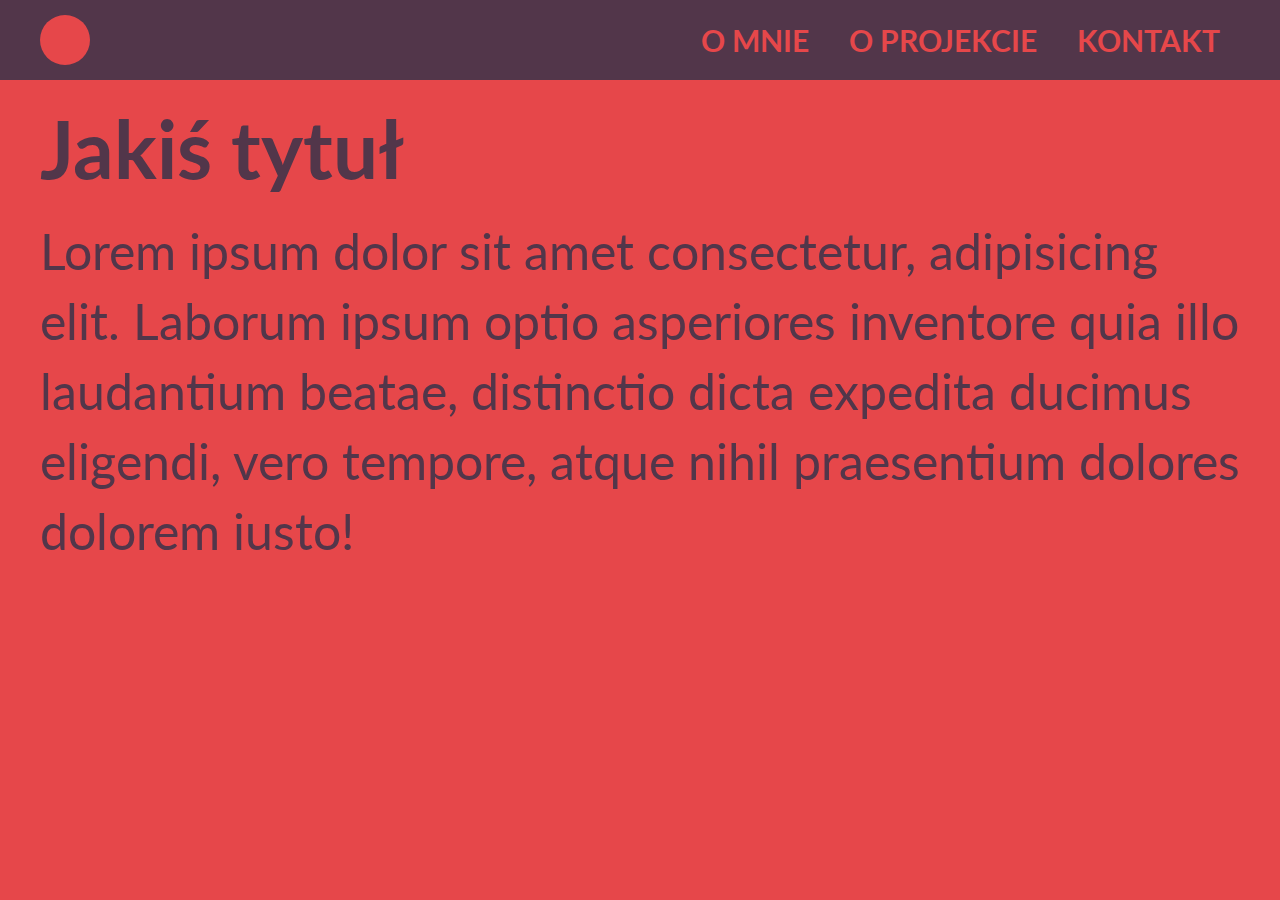
<file: Zajęcia 3/index3.html>
<!DOCTYPE html>
<html lang="en">
<head>
  <meta charset="UTF-8">
  <meta name="viewport" content="width=device-width, initial-scale=1.0">
  <meta http-equiv="X-UA-Compatible" content="ie=edge">
  <title>Document</title>
  <link href="https://fonts.googleapis.com/css?family=Lato:300,700&display=swap&subset=latin-ext" rel="stylesheet">
  <link rel="stylesheet" href="./css/main3.css">
</head>
<body>
    <div class="header">
      <div class="header-container">
          <div class="logo"></div>
          <div class="navigation">
            <p>O mnie</p>
            <p>O projekcie</p>
            <p>Kontakt</p>
          </div>
      </div>
    </div>

  <div class="page-container">
    <h1 class="heading">Jakiś tytuł</h1>
    <p class="description">Lorem ipsum dolor sit amet consectetur, adipisicing elit. Laborum ipsum optio asperiores inventore quia illo laudantium beatae, distinctio dicta expedita ducimus eligendi, vero tempore, atque nihil praesentium dolores dolorem iusto!</p>
  </div>
</body>
</html>
</file>
<file: Zajęcia 3/css/main3.css>
* {
  margin: 0;
  padding: 0;
}

body {
  background: #E6474A;
  font-family: 'Lato', sans-serif;
}

.page-container {
  max-width: 1200px;
  margin: auto;
  padding: 0 10px;
}

.heading {
  color: #52364A;
  margin: 20px 0;
  font-size: 80px;
}

.description {
  color: #52364A;
  font-size: 50px;
  line-height: 1.4;
}

.header {
  background: #52364A;
}

.header-container {
  max-width: 1200px;
  margin: auto;
  padding: 0 10px;
  height: 80px;
  display: flex;
  justify-content: space-between;
  align-items: center;
}

.logo {
  width: 50px;
  height: 50px;
  border-radius: 100%;
  background: #E6474A;
}

.navigation {
  display: flex;
}

.navigation p {
  color: #E6474A;
  font-weight: 700;
  text-transform: uppercase;
  margin: 0 20px;
  font-size: 30px;
}
</file>
